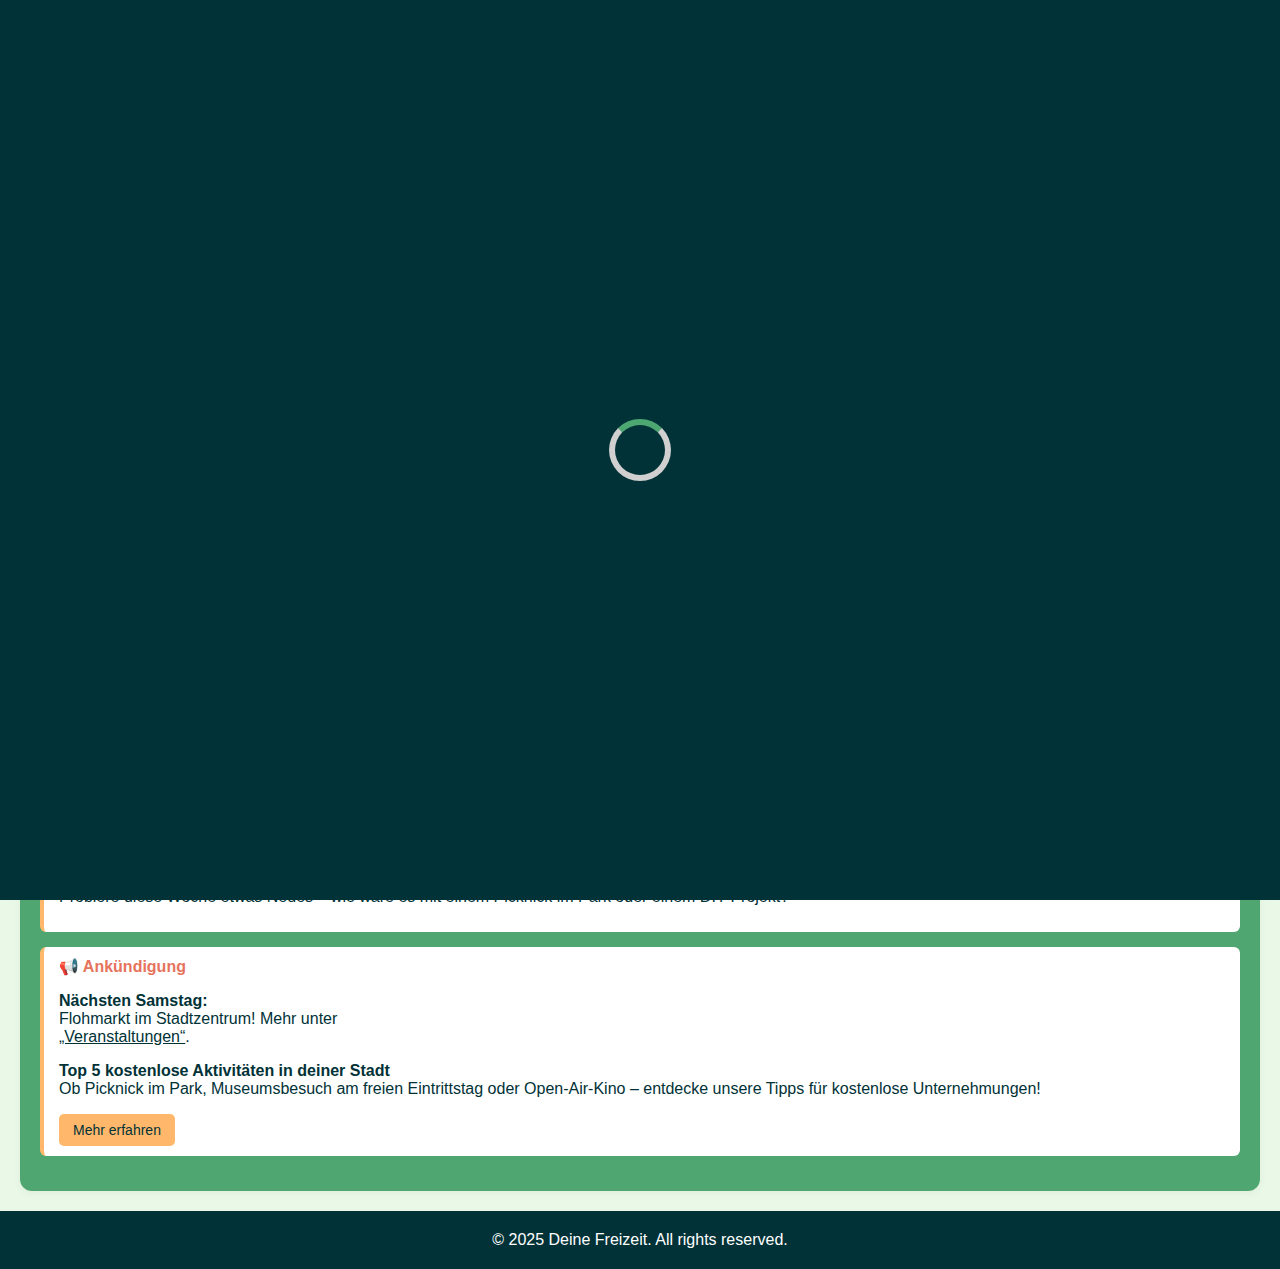
<file: index.html>
<!DOCTYPE html>
<html lang="de">
<head>
  <meta charset="UTF-8" />
  <meta name="viewport" content="width=device-width, initial-scale=1">
  <title> Startseite </title>

	<link rel="stylesheet" href="https://cdnjs.cloudflare.com/ajax/libs/font-awesome/4.7.0/css/font-awesome.min.css">

<link href="https://fonts.googleapis.com/css2?family=Playfair+Display&family=Raleway&display=swap" rel="stylesheet">

	<style>
  
  
	body {
		margin: 0;
		font-family: 'Poppins', sans-serif;
		background-color: #EAF9E7;
		/*background-color: #fcfbef;*/
		}
		
		
		
		  #preloader {
		position: fixed;
		top: 0;
		left: 0;
		right: 0;
		bottom: 0;
		background-color: #013237;
		z-index: 9999;
		display: flex;
		justify-content: center;
		align-items: center;
	  }

	  .spinner {
		border: 6px solid #d0d0d0;
		border-top: 6px solid #4CA771;
		border-radius: 50%;
		width: 50px;
		height: 50px;
		animation: spin 0.8s linear infinite;
	  }

	  @keyframes spin {
		0% { transform: rotate(0deg); }
		100% { transform: rotate(360deg); }
	  }
		
		
		
		
	/* Hamburger Icon oben links */
	.hamburger {
	  font-size: 2rem;
	  padding: 1rem;
	  color: #4CA771;
	  cursor: pointer;
	  position: fixed;
	  top: 10px;
	  right: 10px;
	  z-index: 1001;
	  user-select: none;
	}

	/* Seitenmenü - initial versteckt (außerhalb des Bildschirms) */
	.side-menu {
	  height: 100%;
	  width: 250px;
	  background-color: #ffe4b5;
	  position: fixed;
	  top: 0;
	  /* left: -260px; */
	  left: 0px;
	  transform: translateX(-100%);
	  transition: left 0.3s ease;
	  z-index: 1000;
	  padding: 1rem;
	  box-shadow: 2px 0 5px rgba(0,0,0,0.2);
	  /* display: flex; */
	  display: none;
	  flex-direction: column;
	}

	/* Menü geöffnet: schiebe das Menü ins Bild */
	.side-menu.open {
	  /* left: 0; */
	   display: flex;
	  transform: translateX(0);
	}

	/* Schließen-Pfeil oben rechts im Menü */
	.close-btn {
	  align-self: flex-end;
	  font-size: 1.5rem;
	  cursor: pointer;
	  user-select: none;
	  margin-bottom: 1rem;
	}

	/* Navigationslinks im Menü */
	.side-menu nav a {
	  display: block;
	  margin: 0.8rem 0;
	  text-decoration: none;
	  color: #333;
	  font-size: 1.2rem;
	  user-select: none;
	}

	/* Optional: Hover-Effekt auf Links */
	.side-menu nav a:hover {
	  color: #b35c00;
	}
	
	
	header h1 {
  font-family: 'Playfair Display',
  serif;
  color: black;
  font-size: 32px;
  margin-left: 5px;
	} 
	
	
	
	header #Slogan {
		margin-left: 10px;
		margin-right: 5px;
		margin-top: -5px;
		font-size: 22px;
		font-family: 'Raleway', sans-serif;
		color: black;
	/*background-color: lightpink;*/
	}
	
	#Greeting {
	position: relative;
		margin-left: 10px;
		margin-top: 60px;
		font-size: 16px;
	/*background-color: lightgrey;*/
	color: #013237;
	}
	
	
	.actions {
	 /* background-color: #4CA771; */
	/*background-color: green; */
	/*margin: 2.5rem 0;*/
	margin: 1rem 0 3rem;
	}
	
	.btn {
  display: block;
  margin: 1rem auto;
  /* padding: 0.5rem 0.75rem; */
  padding: 0.75rem;
  text-align: center;
  /* background: #ffd580; */
  /* background:  #FCB018; */
  /*background: #d0c476; */
  /* background: #865e44;*/
/*background: #3a6b6b; */
	background: #FFB86B; 
  /*color: #000;*/
  color: #013237;
  text-decoration: none;
  border-radius: 8px;
  width: 80%;
  font-weight: bold; 
}

.Einführung {
	   text-align: center;
	   margin-left: 10px;
  		margin-right: 10px;
  	/*background-color: #4CA771;*/
  		color: #013237;
}


 /* hr {
 	 border: none;
	 border-bottom: dotted 1px;
 } */
 
 
 hr {
  border: none;
  border-bottom: 3px dotted #6DBE8B; /* grünliche Farbe, anpassbar */
  margin: 2rem 0; /* Abstand oben und unten */
}
 /* Hier die Abstände anschausn und anpassen zu .tpday und hover link */


.today {
  /*margin: 3rem 10px 3rem 10px;*/
  margin: 0 10px 3rem;
  text-align: center;
  color: #013237;
  /* background-color: #FFCE9F; */
  /* background-color: lightblue; */
  }
  
  .today h2 {
	text-decoration-line: underline;
	text-decoration-style: double;
	display: inline-block;
	/* background-color: lightgrey; */
  }
  
  .today ul {
/*  background-color: lightgrey;*/
  display: inline-block; /* zentriert das gesamte ul */
  text-align: center; 
  margin: 0;
  }
  
 .today li {
	left: 50%;
	/* background-color: pink; */
  }


  
  .motivation {
  	text-align: center;
  	margin-top: 48px;
  	/*background-color: pink;*/
  	color: #013237;
  }
  
  
  .weekly-tip-link {
  display: block;		  /* macht den ganzen Bereich klickbar */
  text-decoration: none;   /* keine Unterstreichung */
  color: inherit;		  /* Textfarbe vom Inhalt übernehmen */
}

.weekly-tip-link:hover .weekly-tip {
  background-color: #fff6eb; /* optionaler Hover-Effekt */
  cursor: pointer;
}
  
  .tip-section {
 	/*background-color: #fff9f3;*/
 	background-color: #4FA671;
 	color: #013237;
  padding: 20px;
  /* margin: 20px; */
  margin: 40px 20px 20px;
  border-radius: 12px;
  box-shadow: 0 2px 8px rgba(0,0,0,0.05);
}

  .hover-link {
	color: #013237;
}

 .hover-link:hover {
  color: #ff6333;
  }
  
 
	
/* .daily-quote {
  font-size: 18px;
  font-style: italic;
  margin-bottom: 20px;
  color: #444;
} */

 /* background-color: #FFB86B;I*/

.weekly-tip,
.announcement {
  background-color: #FFFFFF;
  /* #fef3f0; */
  border-left: 4px solid #FFB86B;
  padding: 10px 15px;
  margin-bottom: 15px;
  border-radius: 6px;
}

.weekly-tip h3,
.announcement h3 {
  margin: 0 0 5px 0;
  font-size: 16px;
  color: #e6735c;
}


	.read-more-button {
  display: inline-block;
  background-color: #FFB86B;
  /*#ff7f50;*/
  color: #013237;
  padding: 8px 14px;
  border-radius: 5px;
  text-decoration: none;
  font-size: 14px;
  transition: background-color 0.3s;
}

.read-more-button:hover {
  background-color: #ff6333;
  }
  
  
  
  footer {
	width: 100%;
	display: block;
	/*background-color: #5f9834;*/
	/*background-color: #4b5b3d;*/
	background-color: #013237;
	padding: 20px 0;
	bottom: 0;
	left: 0;
	display: flex;
	justify-content: center; /* Zentriert den Inhalt horizontal */
	align-items: bottom; /* Zentriert den Inhalt vertikal */
}

footer p {
	margin: 0;
	color: white;
}


  
  
  </style>
 
  
  
</head>

<body>



	<div id="preloader">
	  <div class="spinner"></div>
	</div>


  <!-- Hamburger Icon -->
  <div class="hamburger" id="hamburger">&#9776;</div>

  <!-- Seitenmenü -->
  <div id="sideMenu" class="side-menu">

<!-- Pfeil <div class="close-btn" id="closeBtn">&#10145;</div> -->

<!-- Button mit Font Awesome Icon -->
<div class="close-btn" id="closeBtn"><i class="fa fa-arrow-left"></i></div>

<nav>
  <a href="index.html">🏠 Startseite</a>
  <a href="ideen.html">💡 Freizeitideen</a>
  <a href="veranstaltungen.html">📅 Veranstaltungen</a>
  <a href="freizeitplaner.html">📋 Freizeitplaner</a>
<a href="watch.html">🎥 Filme & Serien</a>
  <a href="geheimtipps.html">🔍 GeheimTipps</a>


  <a href="blog.html">📝 Blog</a>
</nav>
  </div>
  

  <!-- für die Ideen Unterseite nutzen
  <header>
	<h1>🌞 Freizeitplaner</h1>
	<p>Hallo! Was möchtest du heute tun?</p>
  </header>  <h2>Hallo 👋 Schön, dass du da bist!</h2>
<p>Plane deine nächste schöne Auszeit oder stöbere durch deine Aktivitäten.
was möchtdst du heite tun? </p>-->



<header>
	<h1>🌞 Deine Freizeit</h1>
	<h2 id="Slogan">Weil jeder Tag besonders sein kann.</h2>
		</header>
		
		
		
	<p id="Greeting">Hallo! Was möchtest du heute tun?</p>




<section class="actions">
	  <a href="ideen.html" class="btn">💡 Unternehmungen entdecken</a>
	  <a href="veranstaltungen.html" class="btn">📅 Veranstaltungen ansehen</a>
	</section>
	
	
<div class="Einführung">
	<h2>Zeit für dich –<br>Zeit für Erlebnisse</h2>
	<p>Mit <b>Deine Freizeit</b> entdeckst du neue Ideen, Erlebnisse und Events – ganz in deiner Nähe oder für dein nächstes Abenteuer. Lass dich inspirieren und plane deine Freizeit so, wie sie zu dir passt.</p>
</div>
	
	
	<hr>
	

	<section class="today">
  <h2>📌 Heute geplant:</h2>
  <br>
  <ul id="heuteGeplantListe">
	<!-- Wird per JavaScript gefüllt -->
  </ul>
</section>
	
<hr>


<section class="motivation">
  <h2>Spruch des Tages</h2>
  <p id="dailyQuote">✨ <i></i></p>
</section>



<section class="tip-section">

<a href="deinLinkZurSeite.html" class="weekly-tip-link">
  <div class="weekly-tip">
	<h3>📌 Tipps der Woche</h3>
	<p>Probiere diese Woche etwas Neues – wie wäre es mit einem Picknick im Park oder einem DIY-Projekt?</p>
  </div>

  <div class="announcement">
	<h3>📢 Ankündigung</h3>
	<p><b>Nächsten Samstag:</b><br>Flohmarkt im Stadtzentrum! Mehr unter<a class="hover-link" href="#Veranstaltungen">„Veranstaltungen“</a>.</p>

 <p><b>Top 5 kostenlose Aktivitäten in deiner Stadt</b> <br>Ob Picknick im Park, Museumsbesuch am freien Eintrittstag oder Open-Air-Kino – entdecke unsere Tipps für kostenlose Unternehmungen!</p>
	 <a href="#deinLinkZurBeitragsseite" class="read-more-button">Mehr erfahren</a>
</div>

	</section>
	
	


<footer>
		<!-- Hier kannst du den Footer der Seite einfügen, z. B. Links zu sozialen Medien oder Kontaktinformationen -->
		<p>&copy; 2025 Deine Freizeit. All rights reserved.</p>
	</footer>



	<script>
	  window.addEventListener('load', function () {
		const preloader = document.getElementById('preloader');
		setTimeout(() => {
		  preloader.style.opacity = '0';
		  setTimeout(() => {
			preloader.style.display = 'none';
		  }, 400);
		}, 1000); // künstlich verlängert, damit man es sieht
	  });
	</script>




  <script>
	// DOM-Elemente holen
	const hamburger = document.getElementById('hamburger');
	const sideMenu = document.getElementById('sideMenu');
	const closeBtn = document.getElementById('closeBtn');

	// Menü öffnen
	hamburger.addEventListener('click', () => {

	sideMenu.style.display = 'flex';
	  // Timeout sorgt dafür, dass der Übergang sichtbar wird
	  setTimeout(() => {
		sideMenu.classList.add('open');
	  }, 10);
	});
	  //sideMenu.classList.add('open'); }); //

	

	// Menü schließen
closeBtn.addEventListener('click', () => {
	  sideMenu.classList.remove('open');

	
	setTimeout(() => {
sideMenu.style.display = 'none';
	  }, 300); // Warte bis Übergang abgeschlossen ist
	
	});
	
	</script>
	
	

<script>
const quotes = [
  "Mach dir Zeit für schöne Momente.",
  "Jeder Tag ist eine neue Chance.",
  "Kleine Schritte bringen dich weit.",
  "Erlebnisse machen das Leben reich.",
  "Heute ist ein guter Tag für dich.",
  "Tu mehr von dem, was dich glücklich macht.",
  "Deine Freizeit ist deine Lebenszeit.",
  "Ein Lächeln verändert alles."
];

const THREE_HOURS = 3 * 60 * 60 * 1000;

function getRandomQuote() {
  return quotes[Math.floor(Math.random() * quotes.length)];
}

function updateQuoteIfNeeded() {
  const saved = JSON.parse(localStorage.getItem("dailyQuoteData"));
  const now = Date.now();

  if (!saved || now - saved.time > THREE_HOURS) {
	const newQuote = getRandomQuote();
	localStorage.setItem("dailyQuoteData", JSON.stringify({
	  text: newQuote,
	  time: now
	}));
	return newQuote;
  }

  return saved.text;
}

document.addEventListener("DOMContentLoaded", () => {
  const quoteEl = document.getElementById("dailyQuote");
  const quote = updateQuoteIfNeeded();
  quoteEl.innerHTML = `✨ <i>„${quote}“</i>`;
});
</script>



<script>
document.addEventListener('DOMContentLoaded', function () {
  const heuteGeplantListe = document.getElementById('heuteGeplantListe');
  const gespeicherteTipps = JSON.parse(localStorage.getItem('merkliste')) || [];

  if (gespeicherteTipps.length === 0) {
	heuteGeplantListe.innerHTML = '<li>📝 Noch nichts geplant.</li>';
  } else {
	gespeicherteTipps.forEach(tipp => {
	  const li = document.createElement('li');
	  li.textContent = tipp;
	  heuteGeplantListe.appendChild(li);
	});
  }
});
</script>
	

	
  
</body>
</html>
</file>
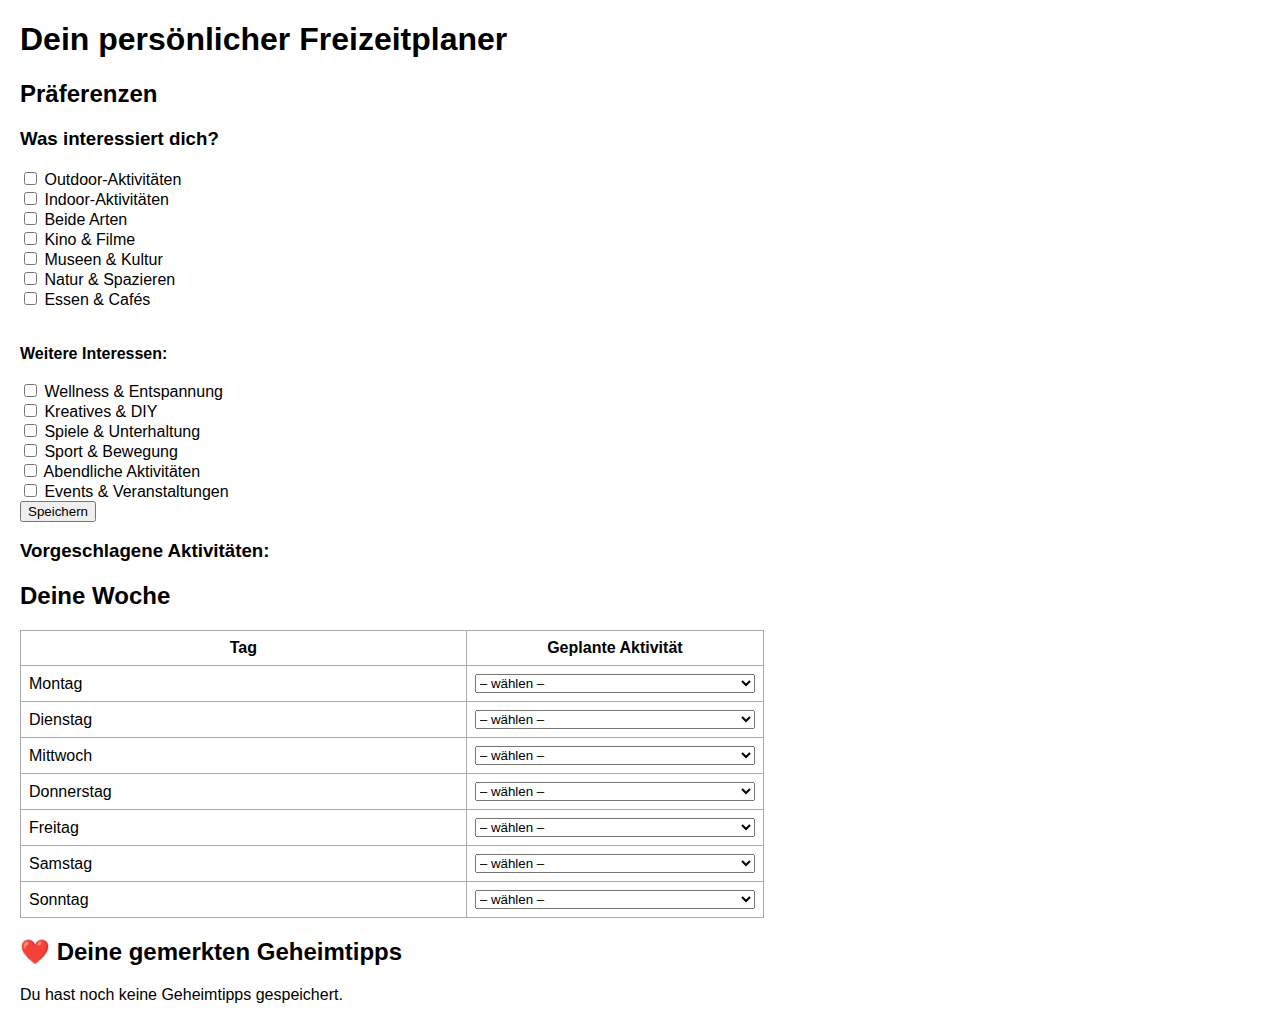
<file: freizeitplaner.html>
<!DOCTYPE html>
<html lang="de">
<head>
  <meta charset="UTF-8">
	<meta name="viewport" content="width=device-width, initial-scale=1">
  <title>Freizeitplaner</title>
  <style>
	body {
	  font-family: Arial, sans-serif;
	  margin: 20px;
	}
	.vorschlag-button {
	  margin: 5px;
	  padding: 8px 12px;
	  background-color: #f2a154;
	  color: white;
	  border: none;
	  border-radius: 5px;
	  cursor: pointer;
	}
	.vorschlag-button:hover {
	  background-color: #d4883f;
	}
	table, th, td {
	  border: 1px solid #aaa;
	  border-collapse: collapse;
	  padding: 8px;
	  width: 60%;
	}
	select {
	  width: 100%;
	}
  </style>
</head>
<body>

  <h1>Dein persönlicher Freizeitplaner</h1>

  <h2>Präferenzen</h2>
  <h3>Was interessiert dich?</h3>

  <form id="interessenForm">
	<label><input type="checkbox" name="interesse" value="outdoor"> Outdoor-Aktivitäten</label><br>
	<label><input type="checkbox" name="interesse" value="indoor"> Indoor-Aktivitäten</label><br>
	<label><input type="checkbox" name="interesse" value="beides"> Beide Arten</label><br>
	<label><input type="checkbox" name="interesse" value="kino"> Kino & Filme</label><br>
	<label><input type="checkbox" name="interesse" value="kultur"> Museen & Kultur</label><br>
	<label><input type="checkbox" name="interesse" value="natur"> Natur & Spazieren</label><br>
	<label><input type="checkbox" name="interesse" value="essen"> Essen & Cafés</label><br><br>

<br><strong>Weitere Interessen:</strong><br><br>

<label><input type="checkbox" name="interesse" value="wellness"> Wellness & Entspannung</label><br>
<label><input type="checkbox" name="interesse" value="kreativ"> Kreatives & DIY</label><br>
<label><input type="checkbox" name="interesse" value="spiele"> Spiele & Unterhaltung</label><br>
<label><input type="checkbox" name="interesse" value="sport"> Sport & Bewegung</label><br>
<label><input type="checkbox" name="interesse" value="abend"> Abendliche Aktivitäten</label><br>
<label><input type="checkbox" name="interesse" value="events"> Events & Veranstaltungen</label><br>

	<button type="submit">Speichern</button>
  </form>



  <h3>Vorgeschlagene Aktivitäten:</h3>
  <div id="vorschlaege"></div>

  <h2>Deine Woche</h2>
  <table id="wochenTabelle">
	<tr>
	  <th>Tag</th>
	  <th>Geplante Aktivität</th>
	</tr>
	<tr><td>Montag</td><td><select data-tag="Montag"><option value="">– wählen –</option></select></td></tr>
	<tr><td>Dienstag</td><td><select data-tag="Dienstag"><option value="">– wählen –</option></select></td></tr>
	<tr><td>Mittwoch</td><td><select data-tag="Mittwoch"><option value="">– wählen –</option></select></td></tr>
	<tr><td>Donnerstag</td><td><select data-tag="Donnerstag"><option value="">– wählen –</option></select></td></tr>
	<tr><td>Freitag</td><td><select data-tag="Freitag"><option value="">– wählen –</option></select></td></tr>
	<tr><td>Samstag</td><td><select data-tag="Samstag"><option value="">– wählen –</option></select></td></tr>
	<tr><td>Sonntag</td><td><select data-tag="Sonntag"><option value="">– wählen –</option></select></td></tr>
  </table>
  
  
  
  
  <h2>❤️ Deine gemerkten Geheimtipps</h2>
<div id="gemerkteTipps"></div>

<script>
function ladeMerkliste() {
  const gespeicherte = JSON.parse(localStorage.getItem("merkliste")) || [];
  const container = document.getElementById("gemerkteTipps");
  container.innerHTML = "";

  if (gespeicherte.length === 0) {
	container.innerHTML = "<p>Du hast noch keine Geheimtipps gespeichert.</p>";
	return;
  }

  gespeicherte.forEach((tipp, index) => {
	const card = document.createElement("div");
	card.className = "card";
	card.style = "border:1px solid #ccc; padding:10px; margin:10px 0; border-radius:8px; max-width:400px;";
	card.innerHTML = `
	  <img src="${tipp.bild}" alt="${tipp.titel}" style="width:100%; border-radius:5px; max-height:200px; object-fit:cover;"><br><br>
	  <h3>${tipp.titel}</h3>
	  <small>${tipp.ort} • ${tipp.kategorie}</small>
	  <p>${tipp.beschreibung}</p>
	  <button onclick="entferneTipp(${index})" style="background:#e74c3c; color:white; border:none; padding:6px 12px; border-radius:4px; cursor:pointer;">❌ Entfernen</button>
	`;
	container.appendChild(card);
  });
}

function entferneTipp(index) {
  let gespeicherte = JSON.parse(localStorage.getItem("merkliste")) || [];
  gespeicherte.splice(index, 1);
  localStorage.setItem("merkliste", JSON.stringify(gespeicherte));
  ladeMerkliste();
}

document.addEventListener("DOMContentLoaded", ladeMerkliste);
</script>
  
  
  <!--
  
 <h2>❤️ Deine gemerkten Geheimtipps</h2>
<div id="gemerkteTipps"></div>

<script>
function ladeMerkliste() {
  const gespeicherte = JSON.parse(localStorage.getItem("merkliste")) || [];
  const container = document.getElementById("gemerkteTipps");
  container.innerHTML = "";

  if (gespeicherte.length === 0) {
	container.innerHTML = "<p>Du hast noch keine Tipps gespeichert.</p>";
	return;
  }

  gespeicherte.forEach(tipp => {
	const card = document.createElement("div");
	card.className = "card";
	card.innerHTML = `
	  <img src="${tipp.bild}" alt="${tipp.titel}" style="width:100%; border-radius:5px; max-height:200px; object-fit:cover;"><br><br>
	  <h3>${tipp.titel}</h3>
	  <small>${tipp.ort} • ${tipp.kategorie}</small>
	  <p>${tipp.beschreibung}</p>
	`;
	container.appendChild(card);
  });
}

// Aufruf beim Laden
window.addEventListener("DOMContentLoaded", ladeMerkliste);
</script> 

-->

  <script>
	const aktivitaeten = {
  outdoor: ["Spaziergang im Park", "Radtour", "Picknick"],
  indoor: ["Escape Room", "Indoor-Minigolf", "Bowling"],
  beides: ["Zoo-Besuch", "Aquarium", "Botanischer Garten"],

  kino: ["Kinobesuch", "Open Air Kino", "Filmabend zu Hause"],
  kultur: ["Besuch im Museum", "Kunstgalerie", "Stadtführung"],
  natur: ["Waldspaziergang", "Botanischer Garten"],
  essen: ["Neues Café testen", "Streetfood-Markt", "Picknick"],

  wellness: ["Therme", "Sauna", "Meditation im Park", "Yoga-Session"],
  kreativ: ["Malkurs", "Töpferstudio", "DIY-Projekt zu Hause"],
  spiele: ["Spieleabend mit Freunden", "Escape Room", "Brettspiel-Café"],
  sport: ["Fitnessstudio", "Schwimmen", "Kletterhalle", "Joggen"],
  abend: ["Sonnenuntergang am See", "Abendspaziergang", "Bar- oder Kneipentour"],
  events: ["Live-Konzert", "Flohmarkt", "Stadtfest besuchen"]
};


	const vorschlaegeContainer = document.getElementById("vorschlaege");
	const form = document.getElementById("interessenForm");
	const selectElemente = document.querySelectorAll("select");

	form.addEventListener("submit", function(e) {
	  e.preventDefault();
	  vorschlaegeContainer.innerHTML = ""; // leeren
	  const interessen = [];
	  const checkboxes = document.querySelectorAll('input[name="interesse"]:checked');
	  checkboxes.forEach(cb => interessen.push(cb.value));
	  localStorage.setItem("freizeitInteressen", JSON.stringify(interessen));

	  // Vorschläge generieren
	  let alleVorschlaege = [];
	  interessen.forEach(interesse => {
		if (aktivitaeten[interesse]) {
		  alleVorschlaege.push(...aktivitaeten[interesse]);
		}
	  });

	  // Duplikate entfernen
	  alleVorschlaege = [...new Set(alleVorschlaege)];

	  // Buttons anzeigen
	  alleVorschlaege.forEach(vorschlag => {
		const btn = document.createElement("button");
		btn.textContent = vorschlag;
		btn.className = "vorschlag-button";
		btn.addEventListener("click", () => {
		  selectElemente.forEach(select => {
			const optionExists = [...select.options].some(opt => opt.value === vorschlag);
			if (!optionExists) {
			  const opt = document.createElement("option");
			  opt.value = vorschlag;
			  opt.textContent = vorschlag;
			  select.appendChild(opt);
			}
		  });
		  alert(`Aktivität "${vorschlag}" wurde zu allen Tagen hinzugefügt! Du kannst sie nun auswählen.`);
		});
		vorschlaegeContainer.appendChild(btn);
	  });
	});
  </script>

</body>
</html>
</file>
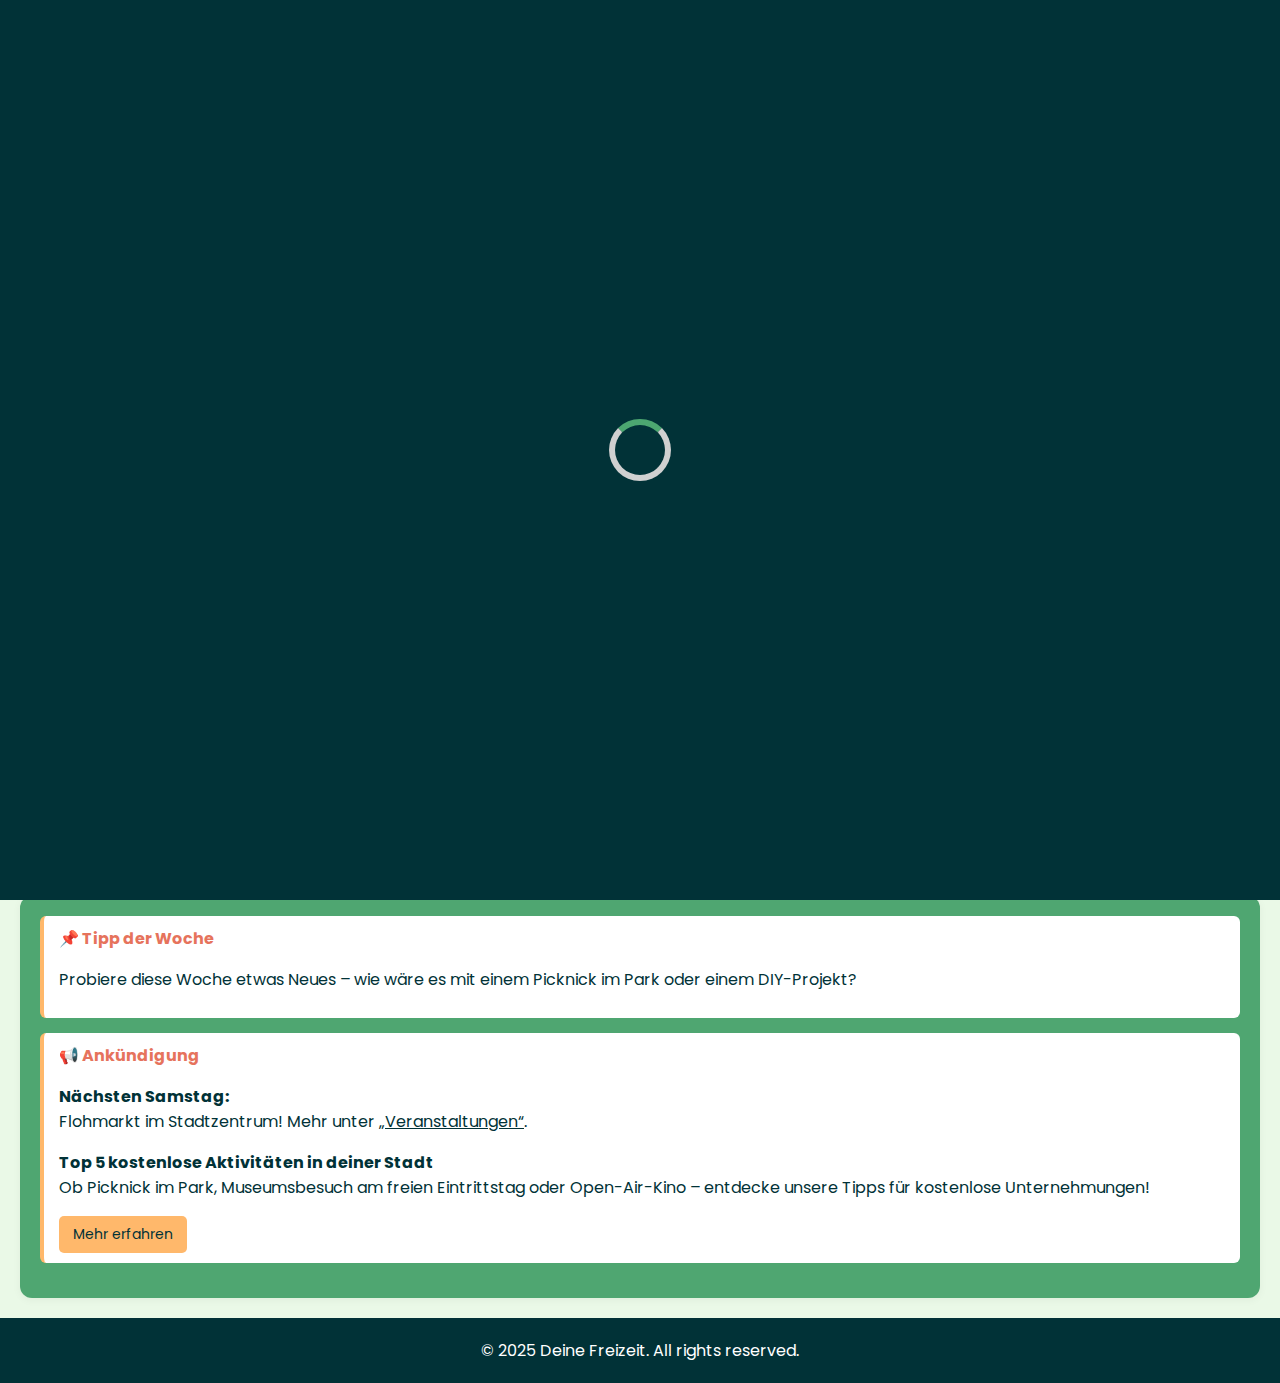
<file: home.html>
<!DOCTYPE html>
<html lang="de">
<head>
  <meta charset="UTF-8" />
  <meta name="viewport" content="width=device-width, initial-scale=1">
  <title> Startseite </title>

	<link rel="stylesheet" href="https://cdnjs.cloudflare.com/ajax/libs/font-awesome/4.7.0/css/font-awesome.min.css">

<link href="https://fonts.googleapis.com/css2?family=Playfair+Display&family=Raleway&display=swap" rel="stylesheet">
<link href="https://fonts.googleapis.com/css2?family=Poppins&display=swap" rel="stylesheet">
<link rel="stylesheet" href="style.css">
	
	<style>
  
  
	body {
		margin: 0;
		font-family: 'Poppins', sans-serif;
		background-color: #EAF9E7;
		/*background-color: #fcfbef;*/
		}
		
		
		
		  #preloader {
		position: fixed;
		top: 0;
		left: 0;
		right: 0;
		bottom: 0;
		background-color: #013237;
		z-index: 9999;
		display: flex;
		justify-content: center;
		align-items: center;
	  }

	  .spinner {
		border: 6px solid #d0d0d0;
		border-top: 6px solid #4CA771;
		border-radius: 50%;
		width: 50px;
		height: 50px;
		animation: spin 0.8s linear infinite;
	  }

	  @keyframes spin {
		0% { transform: rotate(0deg); }
		100% { transform: rotate(360deg); }
	  }
		
		
		
		
	/* Hamburger Icon oben links */
	.hamburger {
	  font-size: 2rem;
	  padding: 1rem;
	  color: #4CA771;
	  cursor: pointer;
	  position: fixed;
	  top: 10px;
	  right: 10px;
	  z-index: 1001;
	  user-select: none;
	}

	/* Seitenmenü - initial versteckt (außerhalb des Bildschirms) */
	.side-menu {
	  height: 100%;
	  width: 250px;
	  background-color: #ffe4b5;
	  position: fixed;
	  top: 0;
	  /* left: -260px; */
	  left: 0px;
	  transform: translateX(-100%);
	  transition: left 0.3s ease;
	  z-index: 1000;
	  padding: 1rem;
	  box-shadow: 2px 0 5px rgba(0,0,0,0.2);
	  /* display: flex; */
	  display: none;
	  flex-direction: column;
	}

	/* Menü geöffnet: schiebe das Menü ins Bild */
	.side-menu.open {
	  /* left: 0; */
	   display: flex;
	  transform: translateX(0);
	}

	/* Schließen-Pfeil oben rechts im Menü */
	.close-btn {
	  align-self: flex-end;
	  font-size: 1.5rem;
	  cursor: pointer;
	  user-select: none;
	  margin-bottom: 1rem;
	}

	/* Navigationslinks im Menü */
	.side-menu nav a {
	  display: block;
	  margin: 0.8rem 0;
	  text-decoration: none;
	  color: #333;
	  font-size: 1.2rem;
	  user-select: none;
	}

	/* Optional: Hover-Effekt auf Links */
	.side-menu nav a:hover {
	  color: #b35c00;
	}
	
	
	header h1 {
  font-family: 'Playfair Display',
  serif;
  color: black;
  font-size: 32px;
  margin-left: 5px;
	} 
	
	
	
	header #Slogan {
		margin-left: 10px;
		margin-right: 5px;
		margin-top: -5px;
		font-size: 22px;
		font-family: 'Raleway', sans-serif;
		color: black;
	/*background-color: lightpink;*/
	}
	
	#Greeting {
	position: relative;
		margin-left: 10px;
		margin-top: 60px;
		font-size: 16px;
	/*background-color: lightgrey;*/
	color: #013237;
	}
	
	
	.actions {
	 background-color: #4CA771;
	/*background-color: green; */
	/*margin: 2.5rem 0;*/
	margin: 1rem 0 3rem;
	}
	
	.btn {
  display: block;
  margin: 1rem auto;
  /* padding: 0.5rem 0.75rem; */
  padding: 0.75rem;
  text-align: center;
  /* background: #ffd580; */
  /* background:  #FCB018; */
  /*background: #d0c476; */
  /* background: #865e44;*/
/*background: #3a6b6b; */
	background: #FFB86B; 
  /*color: #000;*/
  color: #013237;
  text-decoration: none;
  border-radius: 8px;
  width: 80%;
  font-weight: bold; 
}

.Einführung {
	   text-align: center;
	   margin-left: 10px;
  		margin-right: 10px;
  	/*background-color: #4CA771;*/
  		color: #013237;
}


 /* hr {
 	 border: none;
	 border-bottom: dotted 1px;
 } */
 
 
 hr {
  border: none;
  border-bottom: 3px dotted #6DBE8B; /* grünliche Farbe, anpassbar */
  margin: 2rem 0; /* Abstand oben und unten */
}
 /* Hier die Abstände anschausn und anpassen zu .tpday und hover link */


.today {
  /*margin: 3rem 10px 3rem 10px;*/
  margin: 0 10px 3rem;
  display: block;
  text-align: center;
  color: #013237;
  background-color: #FFCE9F;
  /*background-color: lightblue;*/
  }
  
  .today h2 {
	text-decoration-line: underline;
	text-decoration-style: double;
	display: inline-block;
	/*background-color: lightgrey;*/
  }
  
  .today ul {
/*  background-color: lightgrey;*/
  display: inline-block; 
  margin: 0;
  }
  
 .today li {
	/*left: 0;*/
	/*background-color: pink;*/
  }


  
  .motivation {
  	text-align: center;
  	margin-top: 48px;
  	/*background-color: pink;*/
  	color: #013237;
  }
  
  
  .tip-section {
 	/*background-color: #fff9f3;*/
 	background-color: #4FA671;
 	color: #013237;
  padding: 20px;
  /* margin: 20px; */
  margin: 40px 20px 20px;
  border-radius: 12px;
  box-shadow: 0 2px 8px rgba(0,0,0,0.05);
}

  .hover-link {
	color: #013237;
}

 .hover-link:hover {
  color: #ff6333;
  }
  
 
	
/* .daily-quote {
  font-size: 18px;
  font-style: italic;
  margin-bottom: 20px;
  color: #444;
} */

 /* background-color: #FFB86B;I*/

.weekly-tip,
.announcement {
  background-color: #FFFFFF;
  /* #fef3f0; */
  border-left: 4px solid #FFB86B;
  padding: 10px 15px;
  margin-bottom: 15px;
  border-radius: 6px;
}

.weekly-tip h3,
.announcement h3 {
  margin: 0 0 5px 0;
  font-size: 16px;
  color: #e6735c;
}


	.read-more-button {
  display: inline-block;
  background-color: #FFB86B;
  /*#ff7f50;*/
  color: #013237;
  padding: 8px 14px;
  border-radius: 5px;
  text-decoration: none;
  font-size: 14px;
  transition: background-color 0.3s;
}

.read-more-button:hover {
  background-color: #ff6333;
  }
  
  
  
  footer {
	width: 100%;
	display: block;
	/*background-color: #5f9834;*/
	/*background-color: #4b5b3d;*/
	background-color: #013237;
	padding: 20px 0;
	bottom: 0;
	left: 0;
	display: flex;
	justify-content: center; /* Zentriert den Inhalt horizontal */
	align-items: bottom; /* Zentriert den Inhalt vertikal */
}

footer p {
	margin: 0;
	color: white;
}


  
  
  </style>
 
  
  
</head>

<body>



	<div id="preloader">
	  <div class="spinner"></div>
	</div>


  <!-- Hamburger Icon -->
  <div class="hamburger" id="hamburger">&#9776;</div>

  <!-- Seitenmenü -->
  <div id="sideMenu" class="side-menu">

<!-- Pfeil <div class="close-btn" id="closeBtn">&#10145;</div> -->

<!-- Button mit Font Awesome Icon -->
<div class="close-btn" id="closeBtn"><i class="fa fa-arrow-left"></i></div>

<nav>
  <a href="home.html">🏠 Startseite</a>
  <a href="ideen.html">💡 Freizeitideen</a>
  <a href="veranstaltungen.html">📅 Veranstaltungen</a>
  <a href="freizeitplaner.html">📋 Freizeitplaner</a>
  <a href="geheimtipps.html">🔍 GeheimTipps</a>
  <a href="blog.html">📝 Blog</a>
</nav>
  </div>
  

  <!-- für die Ideen Unterseite nutzen
  <header>
	<h1>🌞 Freizeitplaner</h1>
	<p>Hallo! Was möchtest du heute tun?</p>
  </header>  <h2>Hallo 👋 Schön, dass du da bist!</h2>
<p>Plane deine nächste schöne Auszeit oder stöbere durch deine Aktivitäten.
was möchtdst du heite tun? </p>-->



<header>
	<h1>🌞 Deine Freizeit</h1>
	<h2 id="Slogan">Weil jeder Tag besonders sein kann.</h2>
		</header>
		
		
		
	<p id="Greeting">Hallo! Was möchtest du heute tun?</p>




<section class="actions">
	  <a href="ideen.html" class="btn">💡 Unternehmungen entdecken</a>
	  <a href="veranstaltungen.html" class="btn">📅 Veranstaltungen ansehen</a>
	</section>
	
	
<div class="Einführung">
	<h2>Zeit für dich –<br>Zeit für Erlebnisse</h2>
	<p>Mit <b>Deine Freizeit</b> entdeckst du neue Ideen, Erlebnisse und Events – ganz in deiner Nähe oder für dein nächstes Abenteuer. Lass dich inspirieren und plane deine Freizeit so, wie sie zu dir passt.</p>
</div>
	
	
	<hr>
	

	<section class="today">
  <h2>📌 Heute geplant:</h2>
  <br>
  <ul id="heuteGeplantListe">
	<!-- Wird per JavaScript gefüllt -->
  </ul>
</section>
	
<hr>


	<section class="motivation">
		<h2>Spruch des Tages</h2>
	  <p>✨ <i>„Mach dir Zeit für schöne Momente.“</i></p>
	</section>



<section class="tip-section">

  <div class="weekly-tip">
	<h3>📌 Tipp der Woche</h3>
	<p>Probiere diese Woche etwas Neues – wie wäre es mit einem Picknick im Park oder einem DIY-Projekt?</p>
  </div>

  <div class="announcement">
	<h3>📢 Ankündigung</h3>
	<p><b>Nächsten Samstag:</b> <br>Flohmarkt im Stadtzentrum! Mehr unter <a class="hover-link" href="#Veranstaltungen"> „Veranstaltungen“</a>.</p>

 <p><b>Top 5 kostenlose Aktivitäten in deiner Stadt</b> <br>Ob Picknick im Park, Museumsbesuch am freien Eintrittstag oder Open-Air-Kino – entdecke unsere Tipps für kostenlose Unternehmungen!</p>
	 <a href="#deinLinkZurBeitragsseite" class="read-more-button">Mehr erfahren</a>
</div>

	</section>
	
	


<footer>
		<!-- Hier kannst du den Footer der Seite einfügen, z. B. Links zu sozialen Medien oder Kontaktinformationen -->
		<p>&copy; 2025 Deine Freizeit. All rights reserved.</p>
	</footer>



	<script>
	  window.addEventListener('load', function () {
		const preloader = document.getElementById('preloader');
		setTimeout(() => {
		  preloader.style.opacity = '0';
		  setTimeout(() => {
			preloader.style.display = 'none';
		  }, 400);
		}, 1000); // künstlich verlängert, damit man es sieht
	  });
	</script>




  <script>
	// DOM-Elemente holen
	const hamburger = document.getElementById('hamburger');
	const sideMenu = document.getElementById('sideMenu');
	const closeBtn = document.getElementById('closeBtn');

	// Menü öffnen
	hamburger.addEventListener('click', () => {

	sideMenu.style.display = 'flex';
	  // Timeout sorgt dafür, dass der Übergang sichtbar wird
	  setTimeout(() => {
		sideMenu.classList.add('open');
	  }, 10);
	});
	  //sideMenu.classList.add('open'); }); //

	

	// Menü schließen
closeBtn.addEventListener('click', () => {
	  sideMenu.classList.remove('open');

	
	setTimeout(() => {
sideMenu.style.display = 'none';
	  }, 300); // Warte bis Übergang abgeschlossen ist
	
	});
	
	</script>


<script>
document.addEventListener('DOMContentLoaded', function () {
  const heuteGeplantListe = document.getElementById('heuteGeplantListe');
  const gespeicherteTipps = JSON.parse(localStorage.getItem('merkliste')) || [];

  if (gespeicherteTipps.length === 0) {
	heuteGeplantListe.innerHTML = '<li>📝 Noch nichts geplant.</li>';
  } else {
	gespeicherteTipps.forEach(tipp => {
	  const li = document.createElement('li');
	  li.textContent = tipp;
	  heuteGeplantListe.appendChild(li);
	});
  }
});
</script>
	

	
  
</body>
</html>
</file>
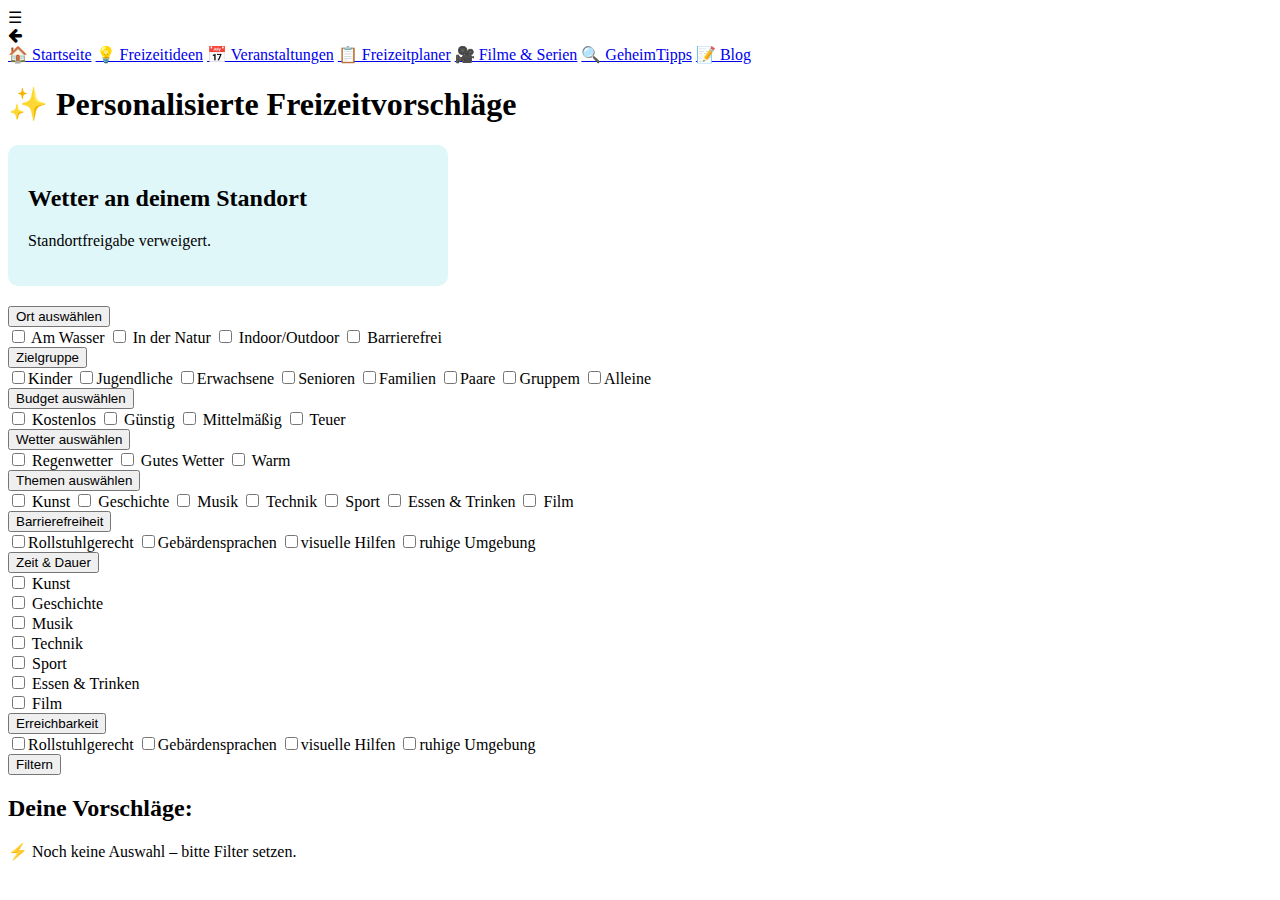
<file: ideen.html>
<!--     >>> jasascript code für hamburgerbutton  Menü hinzufügen & die nav List ergänzen!!! <br>

>>> Wettermodul Box designen!!!
-->


<!DOCTYPE html>
<html lang="de">
<head>
  <meta charset="UTF-8">
  <title>Personalisierte Freizeitvorschläge</title>

  <!-- Dein CSS -->
  <link rel="stylesheet" href="style.css">

  <!-- Icons -->
  <link rel="stylesheet" href="https://cdnjs.cloudflare.com/ajax/libs/font-awesome/4.7.0/css/font-awesome.min.css">

<!--  <style>
	/* Nur für Demo / Lernen */
	#wetterModul p {
	  margin: 4px 0;
	}
  </style> -->
  
  
</head>
<body>

 <!-- Hamburger Icon -->
  <div class="hamburger" id="hamburger">&#9776;</div>

  <!-- Seitenmenü -->
  <div id="sideMenu" class="side-menu">

<!-- Pfeil <div class="close-btn" id="closeBtn">&#10145;</div> -->

<!-- Button mit Font Awesome Icon -->
<div class="close-btn" id="closeBtn"><i class="fa fa-arrow-left"></i></div>

<nav>
  <a href="index.html">🏠 Startseite</a>
  <a href="ideen.html">💡 Freizeitideen</a>
  <a href="veranstaltungen.html">📅 Veranstaltungen</a>
  <a href="freizeitplaner.html">📋 Freizeitplaner</a>
<a href="watch.html">🎥 Filme & Serien</a>
  <a href="geheimtipps.html">🔍 GeheimTipps</a>


  <a href="blog.html">📝 Blog</a>
</nav>
  </div>
  


<h1>✨ Personalisierte Freizeitvorschläge</h1>

<!-- ========================= -->
<!-- WETTER MODUL -->
<!-- ========================= -->
<div id="wetterModul" style="background:#e0f7fa; padding:20px; margin-bottom:20px; border-radius:10px; max-width:400px;">
  <h2>Wetter an deinem Standort</h2>

  <!-- 🔧 GEÄNDERT:
	   p → div, damit wir mehrere Zeilen mit HTML ausgeben können -->
  <div id="wetterText">Wird geladen…</div>

  <div id="wetterIcon" style="font-size:48px; margin-top:10px;"></div>

<!-- </strong> -->

  <p id="stadtName" style="margin-top:10px;"></p>
</div>

<!-- ========================= -->
<!-- FILTER FORMULAR -->
<!-- ========================= -->
<form id="filter-form">

<!-- ORT -->
  <div class="filter-dropdown2">
	<button type="button" class="dropdown-toggle">Ort auswählen</button>
	<div class="dropdown-menu">
	  <label><input type="checkbox" value="wasser"> Am Wasser</label>
	  <label><input type="checkbox" value="natur"> In der Natur</label>
	  <label><input type="checkbox" value="indoor-outdoor"> Indoor/Outdoor</label>
	  <label><input type="checkbox" value="barrierefrei"> Barrierefrei</label>
	</div>
  </div>

<!-- ZIELGRUPPE-->
  <div class="filter-dropdown2">
	<button type="button" class="dropdown-toggle">Zielgruppe</button>
	<div class="dropdown-menu">
	  <label><input type="checkbox" value="kind">Kinder</label>
	  <label><input type="checkbox" value="jugendlich">Jugendliche</label>
	  <label><input type="checkbox" value="erwachsen">Erwachsene</label>
	 <label><input type="checkbox" value="senior">Senioren</label>
	  <label><input type="checkbox" value="familie">Familien</label>
	 <label><input type="checkbox" value="paar">Paare</label>
	<label><input type="checkbox" value="gruppe">Gruppem</label>
	 <label><input type="checkbox" value="allein">Alleine</label>
	</div>
  </div>

<!-- BUDGET -->
  <div class="filter-dropdown2">
	<button type="button" class="dropdown-toggle">Budget auswählen</button>
	<div class="dropdown-menu">
	  <label><input type="checkbox" value="kostenlos"> Kostenlos</label>
	  <label><input type="checkbox" value="guenstig"> Günstig</label>
	  <label><input type="checkbox" value="mittel"> Mittelmäßig</label>
	  <label><input type="checkbox" value="teuer"> Teuer</label>
	</div>
  </div>

<!-- Wetter -->
  <div class="filter-dropdown2">
	<button type="button" class="dropdown-toggle">Wetter auswählen</button>
	<div class="dropdown-menu">
	  <label><input type="checkbox" value="regen"> Regenwetter</label>
	  <label><input type="checkbox" value="gut"> Gutes Wetter</label>
	  <label><input type="checkbox" value="warm"> Warm</label>
	</div>
  </div>
 
 
 <!-- erste vier Ende-->

<!-- THEMEN -->

  <div class="filter-dropdown2">
	<button type="button" class="dropdown-toggle">Themen auswählen</button>
	<div class="dropdown-menu">
	  <label><input type="checkbox" value="kunst"> Kunst</label>
	  <label><input type="checkbox" value="geschichte"> Geschichte</label>
	  <label><input type="checkbox" value="musik"> Musik</label>
	  <label><input type="checkbox" value="technik"> Technik</label>
	  <label><input type="checkbox" value="sport"> Sport</label>
	  <label><input type="checkbox" value="essenTrinken"> Essen & Trinken</label>
	  <label><input type="checkbox" value="film"> Film</label>
	</div>
  </div>
  
  <!-- Barrierefreiheit -->

  <div class="filter-dropdown2">
	<button type="button" class="dropdown-toggle">Barrierefreiheit</button>
	<div class="dropdown-menu">
	  <label><input type="checkbox" value="rollstuhl">Rollstuhlgerecht</label>
	  <label><input type="checkbox" value="gebärde">Gebärdensprachen</label>
	  <label><input type="checkbox" value="visuelles">visuelle Hilfen</label>
	  <label><input type="checkbox" value="umgebung">ruhige Umgebung</label>
	</div>
  </div>
  
<!--  ZEIT UND DAUER -->

  <div class="filter-dropdown2">
	<button type="button" class="dropdown-toggle">Zeit & Dauer</button>
	<div class="dropdown-menu">
	  <label><input type="checkbox" value="kunst"> Kunst</label><br>
	  <label><input type="checkbox" value="geschichte"> Geschichte</label><br>
	  <label><input type="checkbox" value="musik"> Musik</label><br>
	  <label><input type="checkbox" value="technik"> Technik</label><br>
	  <label><input type="checkbox" value="sport"> Sport</label><br>
	  <label><input type="checkbox" value="essenTrinken"> Essen & Trinken</label><br>
	  <label><input type="checkbox" value="film"> Film</label>
	</div>
  </div>

<!-- ERREICHBARKEIT -->

  <div class="filter-dropdown2">
	<button type="button" class="dropdown-toggle">Erreichbarkeit</button>
	<div class="dropdown-menu">
	  <label><input type="checkbox" value="rollstuhl">Rollstuhlgerecht</label>
	  <label><input type="checkbox" value="gebärde">Gebärdensprachen</label>
	  <label><input type="checkbox" value="visuelles">visuelle Hilfen</label>
	  <label><input type="checkbox" value="umgebung">ruhige Umgebung</label>
	</div>
  </div>
  
  

  <div class="filter-submit2">
	<button type="submit">Filtern</button>
  </div>

</form>

<!-- ========================= -->
<!-- ERGEBNISSE -->
<!-- ========================= -->
<div class="results" id="results">
  <h2>Deine Vorschläge:</h2>
  <div id="suggestions-list">
	<p>⚡ Noch keine Auswahl – bitte Filter setzen.</p>
  </div>
</div>


<!-- ========================= -->
<!-- JAVASCRIPT -->
<!-- ========================= -->


  <script>
	// DOM-Elemente holen
	const hamburger = document.getElementById('hamburger');
	const sideMenu = document.getElementById('sideMenu');
	const closeBtn = document.getElementById('closeBtn');

	// Menü öffnen
	hamburger.addEventListener('click', () => {

	sideMenu.style.display = 'flex';
	  // Timeout sorgt dafür, dass der Übergang sichtbar wird
	  setTimeout(() => {
		sideMenu.classList.add('open');
	  }, 10);
	});
	  //sideMenu.classList.add('open'); }); //

	

	// Menü schließen
closeBtn.addEventListener('click', () => {
	  sideMenu.classList.remove('open');

	
	setTimeout(() => {
sideMenu.style.display = 'none';
	  }, 300); // Warte bis Übergang abgeschlossen ist
	
	});
	
	</script>
	
	
<script>

/* =========================
   DROPDOWN LOGIK
========================= */
document.querySelectorAll('.dropdown-toggle').forEach(button => {
  button.addEventListener('click', () => {
	const menu = button.nextElementSibling;
	menu.style.display = (menu.style.display === 'block') ? 'none' : 'block';
  });
});

document.addEventListener('click', (e) => {
  document.querySelectorAll('.filter-dropdown2').forEach(dropdown => {
	if (!dropdown.contains(e.target)) {
	  const menu = dropdown.querySelector('.dropdown-menu');
	  if (menu) menu.style.display = 'none';
	}
  });
});

/* =========================
   WETTER LADEN
========================= */
async function ladeWetter() {

  if (!navigator.geolocation) {
	document.getElementById("wetterText").innerText =
	  "Standortzugriff nicht verfügbar.";
	return;
  }

  navigator.geolocation.getCurrentPosition(async pos => {

	const lat = pos.coords.latitude;
	const lon = pos.coords.longitude;

	/* ===== Ort bestimmen ===== */
	try {
	  const resGeo = await fetch(
		`https://nominatim.openstreetmap.org/reverse?lat=${lat}&lon=${lon}&format=json`
	  );
	  const dataGeo = await resGeo.json();

	  const stadt =
		dataGeo.address.city ||
		dataGeo.address.town ||
		dataGeo.address.village ||
		"deinem Standort";

	  document.getElementById("stadtName").innerText = `Ort: ${stadt}`;

	} catch {
	  document.getElementById("stadtName").innerText = "Ort: Unbekannt";
	}

	/* ===== Wetterdaten ===== */
	try {
	  const res = await fetch(
		`https://api.open-meteo.com/v1/forecast?latitude=${lat}&longitude=${lon}&current_weather=true`
	  );
	  const data = await res.json();
	  const weather = data.current_weather;

	  const temp = weather.temperature;
	  const wind = weather.windspeed;
	  const code = weather.weathercode;

	  /* Wetter-Beschreibung */
	  let condition = "Unbekannt";
	  let icon = "❓";

	  if (code === 0) {
		condition = "Klar";
		icon = "☀️";
	  } else if ([1,2,3].includes(code)) {
		condition = "Bewölkt";
		icon = "⛅";
	  } else if ([61,63,65].includes(code)) {
		condition = "Regen";
		icon = "🌧️";
	  } else if ([71,73,75].includes(code)) {
		condition = "Schnee";
		icon = "🌨️";
	  } else if ([95,96,99].includes(code)) {
		condition = "Gewitter";
		icon = "⛈️";
	  }

	  /* 🔧 WICHTIG:
		 innerHTML → mehrere Zeilen untereinander */
	  document.getElementById("wetterText").innerHTML = `
		<p><strong>Temperatur:</strong> ${temp} °C</p>
		<p>Wind: ${wind} km/h</p>
		<p>Wetter: ${condition}</p>
	  `;

	  document.getElementById("wetterIcon").innerText = icon;

	} catch (err) {
	  document.getElementById("wetterText").innerText =
		"Wetter konnte nicht geladen werden.";
	}

  }, () => {
	document.getElementById("wetterText").innerText =
	  "Standortfreigabe verweigert.";
  });
}

ladeWetter();

/* =========================
   BEISPIEL AKTIVITÄTEN
========================= */
const activities = [
  {
	id: 1,
	title: "Spaziergang im Stadtpark",
	description: "Genieße Natur mitten in der Stadt.",
	location: "natur",
	budget: "kostenlos",
	themes: ["natur", "bewegung"],
	weather: ["gut","warm"]
  },
  {
	id: 2,
	title: "Besuch im Technikmuseum",
	description: "Interaktive Ausstellungen und Demos.",
	location: "indoor-outdoor",
	budget: "teuer",
	themes: ["technik","kultur"],
	weather: ["regen","gut","warm"]
  },
  {
	id: 3,
	title: "Open-Air-Kino am Fluss",
	description: "Filmabend unter freiem Himmel.",
	location: "wasser",
	budget: "guenstig",
	themes: ["film","essenTrinken"],
	weather: ["gut","warm"]
  }
];

/* =========================
   FILTER LOGIK
========================= */
function getCheckedValues() {
  return Array.from(
	document.querySelectorAll('input[type="checkbox"]:checked')
  ).map(cb => cb.value);
}

function loadRecommendations() {
  const selected = getCheckedValues();

  const results = activities.filter(act =>
	selected.length === 0 ||
	selected.includes(act.location) ||
	selected.includes(act.budget) ||
	act.themes.some(t => selected.includes(t)) ||
	act.weather.some(w => selected.includes(w))
  );

  renderSuggestions(results);
}

function renderSuggestions(items) {
  const container = document.getElementById('suggestions-list');
  container.innerHTML = '';

  if (items.length === 0) {
	container.innerHTML =
	  '<p>Keine Vorschläge zu deinen Filtern gefunden.</p>';
	return;
  }

  items.forEach(item => {
	const card = document.createElement('div');
	card.className = 'suggestion-card';
	card.innerHTML = `
	  <h3>${item.title}</h3>
	  <p>${item.description}</p>
	  <p><strong>Themen:</strong> ${item.themes.join(', ')}</p>
	`;
	container.appendChild(card);
  });
}

document.getElementById('filter-form')
  .addEventListener('submit', e => {
	e.preventDefault();
	loadRecommendations();
  });

</script>

</body>
</html>
</file>
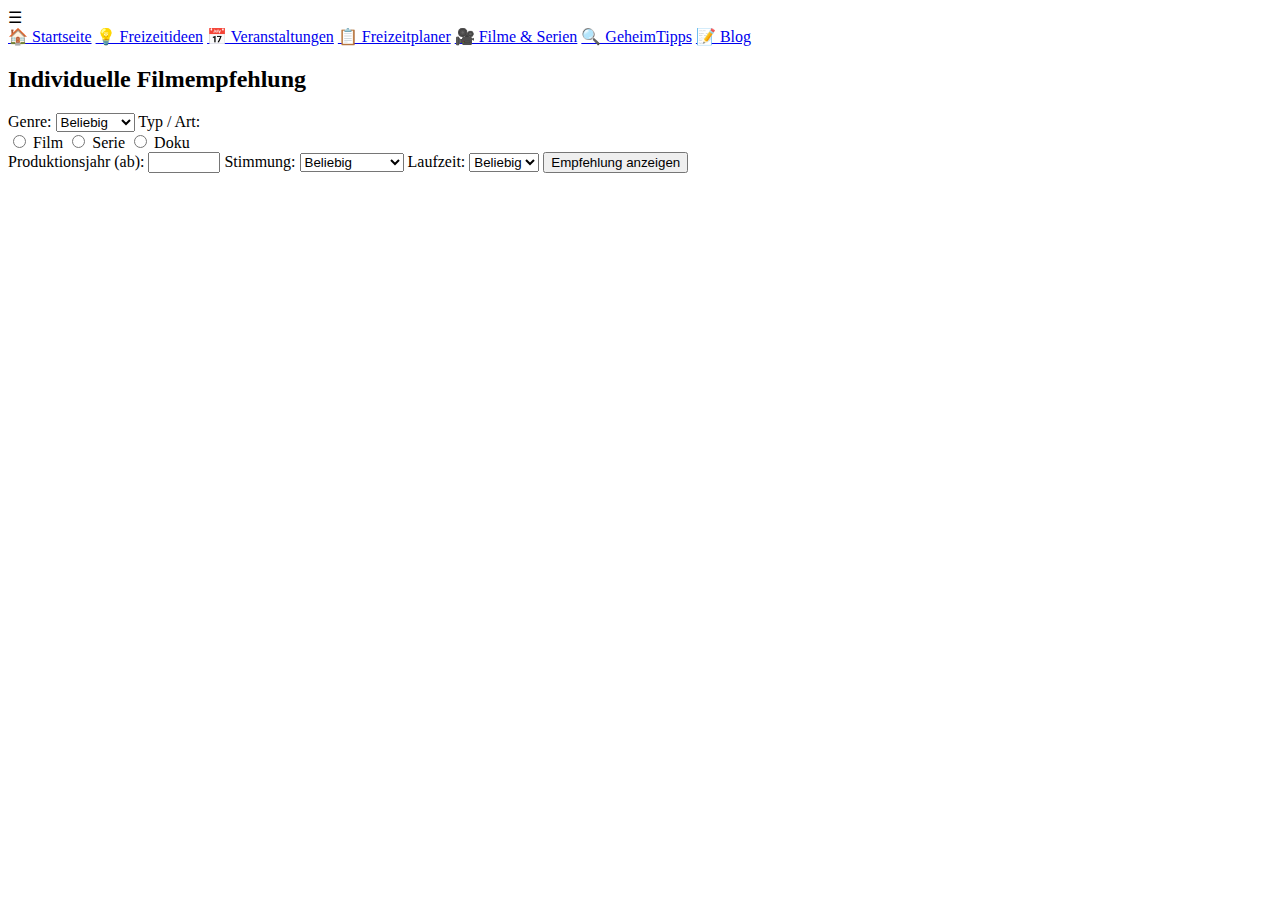
<file: watch.html>
<!DOCTYPE html>
<html lang="de">
<head>
	<meta charset="UTF-8">
	<meta name="viewport" content="width=device-width, initial-scale=1.0">
	<title>Filmempfehlung</title>
	
	<style>
	<link rel="stylesheet" href="watch.css"
	</style>
</head>
<body>

	<!-- Hamburger Icon -->
  <div class="hamburger" id="hamburger">&#9776;</div>

  <!-- Seitenmenü -->
  <div id="sideMenu" class="side-menu">

<!-- Pfeil <div class="close-btn" id="closeBtn">&#10145;</div> -->

<!-- Button mit Font Awesome Icon -->
<div class="close-btn" id="closeBtn"><i class="fa fa-arrow-left"></i></div>

<nav>
  <a href="home.html">🏠 Startseite</a>
  <a href="ideen.html">💡 Freizeitideen</a>
  <a href="veranstaltungen.html">📅 Veranstaltungen</a>
  <a href="freizeitplaner.html">📋 Freizeitplaner</a>
<a href="watch.html">🎥 Filme & Serien</a>
  <a href="geheimtipps.html">🔍 GeheimTipps</a>


  <a href="blog.html">📝 Blog</a>
</nav>
  </div>


<section class="filmempfehlung">
  <h2>Individuelle Filmempfehlung</h2>

  <form id="film-filter">
	<label for="genre">Genre:</label>
	<select id="genre" name="genre">
	  <option value="">Beliebig</option>
	  <option>Action</option>
	  <option>Komödie</option>
	  <option>Drama</option>
	  <option>Romantik</option>
	  <option>Thriller</option>
	  <option>Fantasy</option>
	</select>

	<label>Typ / Art:</label>
	<div>
	  <label><input type="radio" name="typ" value="Film"> Film</label>
	  <label><input type="radio" name="typ" value="Serie"> Serie</label>
	  <label><input type="radio" name="typ" value="Doku"> Doku</label>
	</div>

	<label for="jahr">Produktionsjahr (ab):</label>
	<input type="number" id="jahr" name="jahr" min="1900" max="2025">

	<label for="stimmung">Stimmung:</label>
	<select id="stimmung" name="stimmung">
	  <option value="">Beliebig</option>
	  <option>Zum Lachen</option>
	  <option>Spannend</option>
	  <option>Romantisch</option>
	  <option>Nachdenklich</option>
	  <option>Abenteuerlich</option>
	</select>

	<label for="laufzeit">Laufzeit:</label>
	<select id="laufzeit" name="laufzeit">
	  <option value="">Beliebig</option>
	  <option>Kurz</option>
	  <option>Mittel</option>
	  <option>Lang</option>
	</select>

	<button type="submit">Empfehlung anzeigen</button>
  </form>

  <div id="empfehlungsergebnis"></div>
</section>





<script>
const filme = [
  {
	titel: "La La Land",
	genre: "Romantik",
	typ: "Film",
	jahr: 2016,
	stimmung: "Romantisch",
	laufzeit: "Lang",
	beschreibung: "Ein Jazzmusiker und eine Schauspielerin versuchen, Karriere und Liebe zu vereinen.",
	bild: "https://image.tmdb.org/t/p/w500/uDO8zWDhfWwoFdKS4fzkUJt0Rf0.jpg"
  },
  {
	titel: "Brooklyn Nine-Nine",
	genre: "Komödie",
	typ: "Serie",
	jahr: 2013,
	stimmung: "Zum Lachen",
	laufzeit: "Lang",
	beschreibung: "Eine chaotische, aber liebenswerte Polizeieinheit sorgt für Lacher und Teamgeist.",
	bild: "https://image.tmdb.org/t/p/w500/g4rWbbyH5HTbDkR1DJRbfYvMxzC.jpg"
  },
  {
	titel: "Breaking Bad",
	genre: "Drama",
	typ: "Serie",
	jahr: 2008,
	stimmung: "Spannend",
	laufzeit: "Lang",
	beschreibung: "Ein Chemielehrer wird zum Drogenbaron – mit tragischen Folgen.",
	bild: "https://image.tmdb.org/t/p/w500/eSzpy96DwBujGFj0xMbXBcGcfxX.jpg"
  },
  {
	titel: "Planet Erde II",
	genre: "Doku",
	typ: "Doku",
	jahr: 2016,
	stimmung: "Nachdenklich",
	laufzeit: "Lang",
	beschreibung: "Atemberaubende Naturaufnahmen zeigen die Vielfalt unseres Planeten.",
	bild: "https://image.tmdb.org/t/p/w500/vBFSgLUNqZ6wffyqM0VLOZrI4Ds.jpg"
  },
  {
	titel: "Zombieland",
	genre: "Action",
	typ: "Film",
	jahr: 2009,
	stimmung: "Zum Lachen",
	laufzeit: "Mittel",
	beschreibung: "Vier Überlebende schlagen sich mit Humor durch eine Zombie-Apokalypse.",
	bild: "https://image.tmdb.org/t/p/w500/dUkAmAyPVqubSBNRjRqCgHggZcK.jpg"
  }
];

document.getElementById("film-filter").addEventListener("submit", function(e) {
  e.preventDefault();

  const genre = document.getElementById("genre").value;
  const typ = document.querySelector("input[name='typ']:checked")?.value;
  const jahr = parseInt(document.getElementById("jahr").value);
  const stimmung = document.getElementById("stimmung").value;
  const laufzeit = document.getElementById("laufzeit").value;

  const ergebnisse = filme.filter(f => {
	return (
	  (!genre || f.genre === genre) &&
	  (!typ || f.typ === typ) &&
	  (!jahr || f.jahr >= jahr) &&
	  (!stimmung || f.stimmung === stimmung) &&
	  (!laufzeit || f.laufzeit === laufzeit)
	);
  });

  const container = document.getElementById("empfehlungsergebnis");
  container.innerHTML = "";

  if (ergebnisse.length === 0) {
	container.innerHTML = "<p>Keine passenden Empfehlungen gefunden 😢</p>";
	return;
  }

  ergebnisse.forEach(f => {
	const filmEl = document.createElement("div");
	filmEl.classList.add("filmkarte");
	filmEl.innerHTML = `
	  <img src="${f.bild}" alt="${f.titel}">
	  <h3>${f.titel}</h3>
	  <p><strong>Genre:</strong> ${f.genre}</p>
	  <p><strong>Typ:</strong> ${f.typ}</p>
	  <p>${f.beschreibung}</p>
	`;
	container.appendChild(filmEl);
  });
});
</script>


</body>
</html>
</file>
<file: style.css>

</file>
<file: watch.css>
.filmempfehlung {
  max-width: 800px;
  margin: 3rem auto;
  padding: 1.5rem;
  background-color: #fff9f3; /* sanftes Beige wie bei anderen Boxen */
  border-radius: 12px;
  box-shadow: 0 2px 8px rgba(0, 0, 0, 0.05);
  color: #013237;
  font-family: 'Poppins', sans-serif;
}

.filmempfehlung h2 {
  text-align: center;
  color: #013237;
  font-family: 'Playfair Display', serif;
  margin-bottom: 1.5rem;
  font-size: 26px;
}

/* Formular-Stil */
#film-filter {
  display: flex;
  flex-direction: column;
  gap: 1rem;
  background-color: #EAF9E7; /* leichter Grünton, wie der Seitenhintergrund */
  padding: 1.2rem;
  border-radius: 10px;
}

#film-filter label {
  font-weight: bold;
  color: #013237;
}

#film-filter select,
#film-filter input[type="number"] {
  padding: 0.6rem;
  border-radius: 8px;
  border: 1px solid #6DBE8B;
  font-size: 1rem;
  background-color: #fff;
  color: #013237;
}

#film-filter input[type="radio"] {
  accent-color: #4CA771;
}

#film-filter button {
  margin-top: 1rem;
  background-color: #FFB86B;
  color: #013237;
  border: none;
  border-radius: 8px;
  padding: 0.75rem;
  font-weight: bold;
  font-size: 1rem;
  cursor: pointer;
  transition: background-color 0.3s;
}

#film-filter button:hover {
  background-color: #ff9f47;
}

/* Ergebnisbereich */
#empfehlungsergebnis {
  margin-top: 2rem;
  display: grid;
  grid-template-columns: repeat(auto-fit, minmax(240px, 1fr));
  gap: 1.5rem;
}

/* Filmkarten */
.filmkarte {
  background-color: #FFFFFF;
  border-radius: 10px;
  overflow: hidden;
  box-shadow: 0 2px 8px rgba(0, 0, 0, 0.1);
  transition: transform 0.25s, box-shadow 0.25s;
}

.filmkarte:hover {
  transform: translateY(-5px);
  box-shadow: 0 4px 12px rgba(0, 0, 0, 0.15);
}

.filmkarte img {
  width: 100%;
  height: 350px;
  object-fit: cover;
  border-bottom: 3px solid #FFB86B;
}

.filmkarte h3 {
  margin: 0.75rem;
  color: #013237;
  font-size: 18px;
}

.filmkarte p {
  margin: 0.5rem 0.75rem;
  font-size: 15px;
  color: #013237;
}

.filmkarte strong {
  color: #4CA771;
}

/* Lade- oder Fehlermeldungen */
#empfehlungsergebnis p {
  text-align: center;
  font-style: italic;
  color: #013237;
  font-size: 16px;
}
</file>
